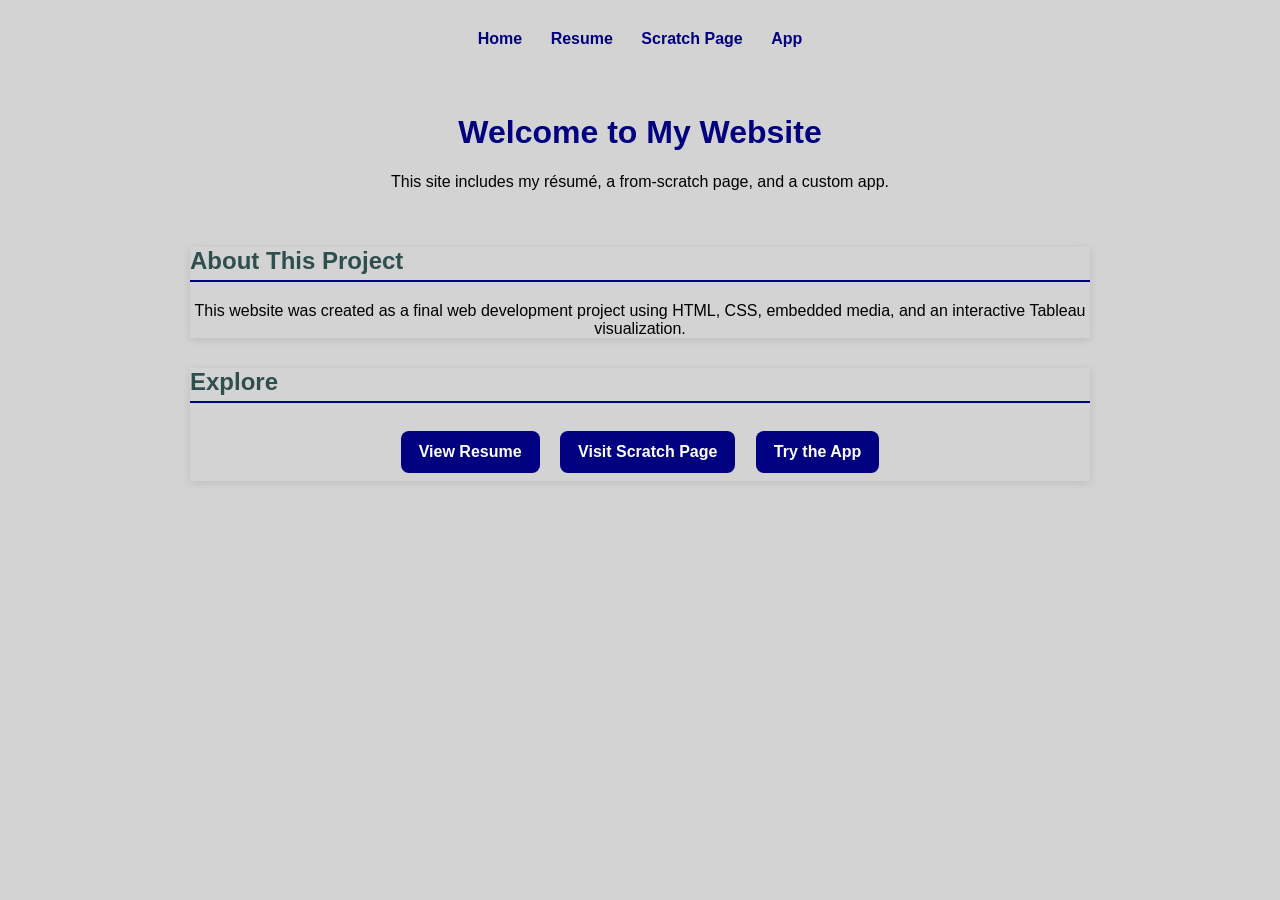
<file: index.HTML>
<!DOCTYPE html>
<html lang="en">
<head>
    <meta charset="UTF-8">
    <meta name="viewport" content="width=device-width, initial-scale=1.0">
    <title>My Website</title>
    <link rel="stylesheet" href="styles.css">
</head>
<body>

    <nav>
        <a href="index.html">Home</a>
        <a href="resume.html">Resume</a>
        <a href="scratch.html">Scratch Page</a>
        <a href="app.html">App</a>
    </nav>

    <div class="hero">
        <h1>Welcome to My Website</h1>
        <p class="contact-info">This site includes my résumé, a from-scratch page, and a custom app.</p>
    </div>

    <div class="box">
        <h2>About This Project</h2>
        <p>This website was created as a final web development project using HTML, CSS, embedded media, and an interactive Tableau visualization.</p>
    </div>

    <div class="box">
        <h2>Explore</h2>
        <p>
            <a class="button-link" href="resume.html">View Resume</a>
            <a class="button-link" href="scratch.html">Visit Scratch Page</a>
            <a class="button-link" href="app.html">Try the App</a>
        </p>
    </div>

</body>
</html>
</file>
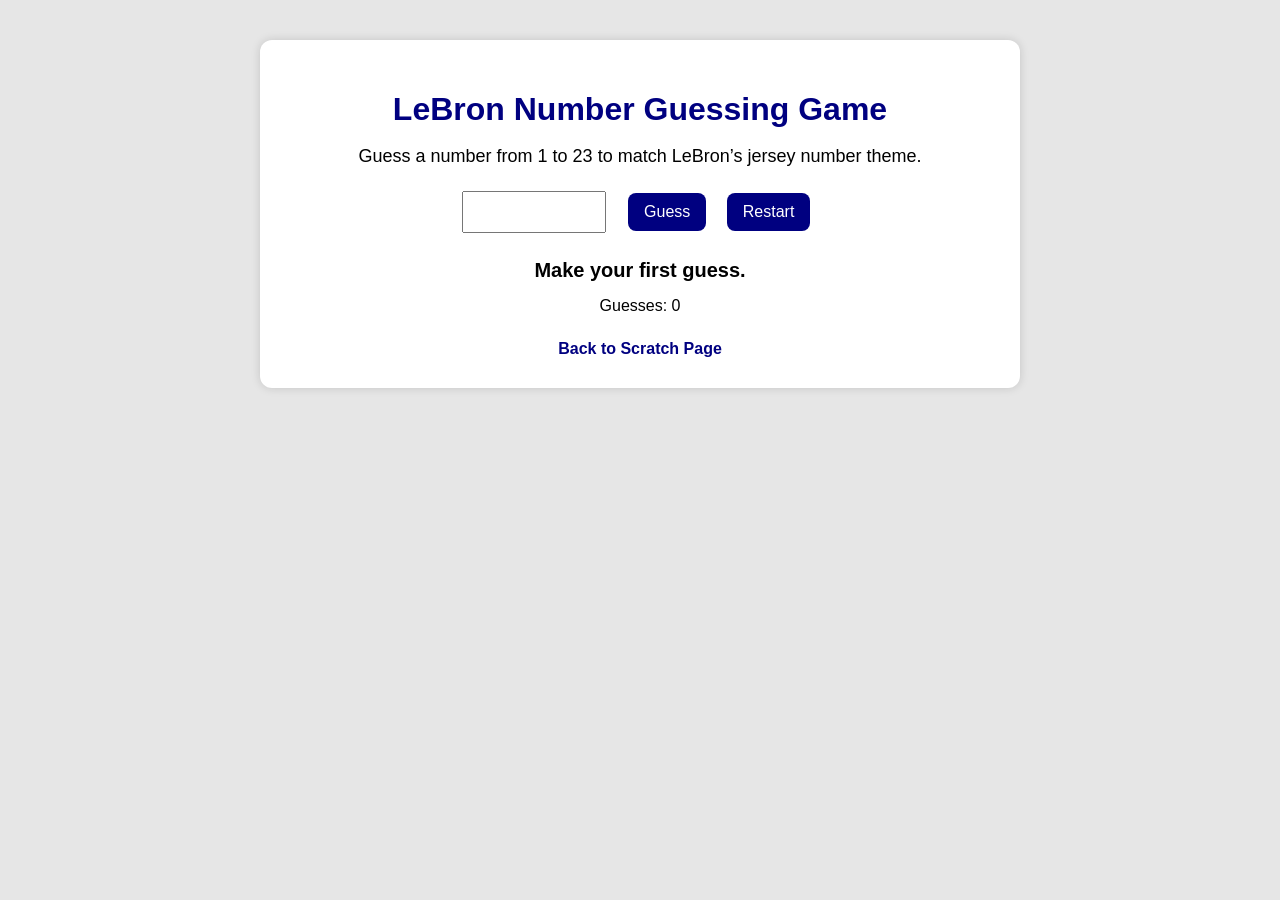
<file: app.HTML>
<!DOCTYPE html>
<html lang="en">
<head>
    <meta charset="UTF-8">
    <meta name="viewport" content="width=device-width, initial-scale=1.0">
    <title>LeBron Number Guessing Game</title>
    <style>
        body {
            font-family: Arial, sans-serif;
            background-color: #e6e6e6;
            margin: 0;
            padding: 0;
        }

        .container {
            max-width: 700px;
            margin: 40px auto;
            background-color: white;
            padding: 30px;
            border-radius: 12px;
            box-shadow: 0 0 10px rgba(0,0,0,0.15);
            text-align: center;
        }

        h1 {
            color: navy;
            margin-bottom: 10px;
        }

        p {
            font-size: 18px;
        }

        input {
            padding: 10px;
            width: 120px;
            font-size: 16px;
            margin-right: 10px;
        }

        button {
            padding: 10px 16px;
            font-size: 16px;
            margin: 8px;
            border: none;
            border-radius: 8px;
            background-color: navy;
            color: white;
            cursor: pointer;
        }

        button:hover {
            background-color: darkred;
        }

        .message {
            margin-top: 20px;
            font-weight: bold;
            font-size: 20px;
        }

        .stats {
            margin-top: 15px;
            font-size: 16px;
        }

        a {
            display: inline-block;
            margin-top: 25px;
            text-decoration: none;
            color: navy;
            font-weight: bold;
        }
    </style>
</head>
<body>

    <div class="container">
        <h1>LeBron Number Guessing Game</h1>
        <p>Guess a number from 1 to 23 to match LeBron’s jersey number theme.</p>

        <input type="number" id="guessInput" min="1" max="23">
        <button onclick="checkGuess()">Guess</button>
        <button onclick="restartGame()">Restart</button>

        <div class="message" id="message">Make your first guess.</div>
        <div class="stats" id="stats">Guesses: 0</div>

        <a href="scratch.html">Back to Scratch Page</a>
    </div>

    <script>
        let secretNumber = Math.floor(Math.random() * 23) + 1;
        let guessCount = 0;

        function checkGuess() {
            const input = document.getElementById("guessInput");
            const guess = Number(input.value);
            const message = document.getElementById("message");
            const stats = document.getElementById("stats");

            if (guess < 1 || guess > 23 || isNaN(guess)) {
                message.textContent = "Enter a number between 1 and 23.";
                return;
            }

            guessCount++;

            if (guess === secretNumber) {
                message.textContent = "Correct! You guessed it!";
            } else if (guess < secretNumber) {
                message.textContent = "Too low. Try again.";
            } else {
                message.textContent = "Too high. Try again.";
            }

            stats.textContent = "Guesses: " + guessCount;
            input.value = "";
        }

        function restartGame() {
            secretNumber = Math.floor(Math.random() * 23) + 1;
            guessCount = 0;
            document.getElementById("message").textContent = "Game reset. Make your first guess.";
            document.getElementById("stats").textContent = "Guesses: 0";
            document.getElementById("guessInput").value = "";
        }
    </script>

</body>
</html>
</file>
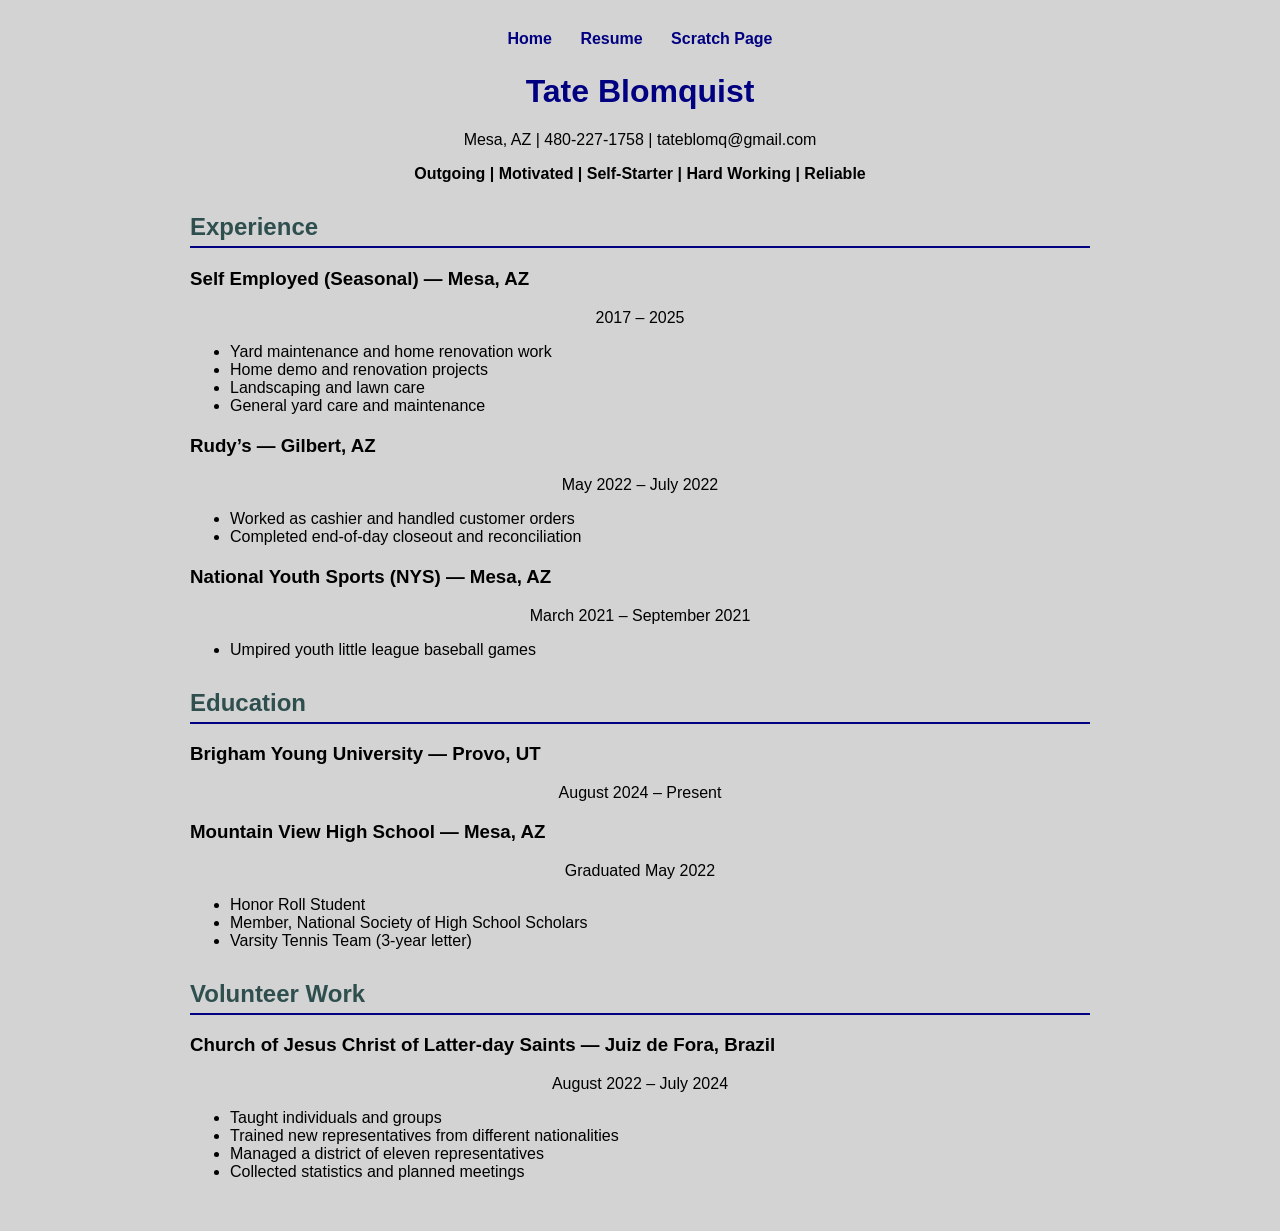
<file: resume.HTML>
<!DOCTYPE html>
<html lang="en">
<head>
    <meta charset="UTF-8">
    <meta name="viewport" content="width=device-width, initial-scale=1.0">
    <title>Resume</title>
    <link rel="stylesheet" href="styles.css">
</head>

<body>

<nav>
    <a href="index.html">Home</a>
    <a href="resume.html">Resume</a>
    <a href="scratch.html">Scratch Page</a>
</nav>

<h1>Tate Blomquist</h1>
<p>Mesa, AZ | 480-227-1758 | tateblomq@gmail.com</p>

<p><strong>Outgoing | Motivated | Self-Starter | Hard Working | Reliable</strong></p>

<h2>Experience</h2>

<h3>Self Employed (Seasonal) — Mesa, AZ</h3>
<p>2017 – 2025</p>
<ul>
    <li>Yard maintenance and home renovation work</li>
    <li>Home demo and renovation projects</li>
    <li>Landscaping and lawn care</li>
    <li>General yard care and maintenance</li>
</ul>

<h3>Rudy’s — Gilbert, AZ</h3>
<p>May 2022 – July 2022</p>
<ul>
    <li>Worked as cashier and handled customer orders</li>
    <li>Completed end-of-day closeout and reconciliation</li>
</ul>

<h3>National Youth Sports (NYS) — Mesa, AZ</h3>
<p>March 2021 – September 2021</p>
<ul>
    <li>Umpired youth little league baseball games</li>
</ul>

<h2>Education</h2>

<h3>Brigham Young University — Provo, UT</h3>
<p>August 2024 – Present</p>

<h3>Mountain View High School — Mesa, AZ</h3>
<p>Graduated May 2022</p>
<ul>
    <li>Honor Roll Student</li>
    <li>Member, National Society of High School Scholars</li>
    <li>Varsity Tennis Team (3-year letter)</li>
</ul>

<h2>Volunteer Work</h2>

<h3>Church of Jesus Christ of Latter-day Saints — Juiz de Fora, Brazil</h3>
<p>August 2022 – July 2024</p>
<ul>
    <li>Taught individuals and groups</li>
    <li>Trained new representatives from different nationalities</li>
    <li>Managed a district of eleven representatives</li>
    <li>Collected statistics and planned meetings</li>
</ul>

</body>
</html>
</file>
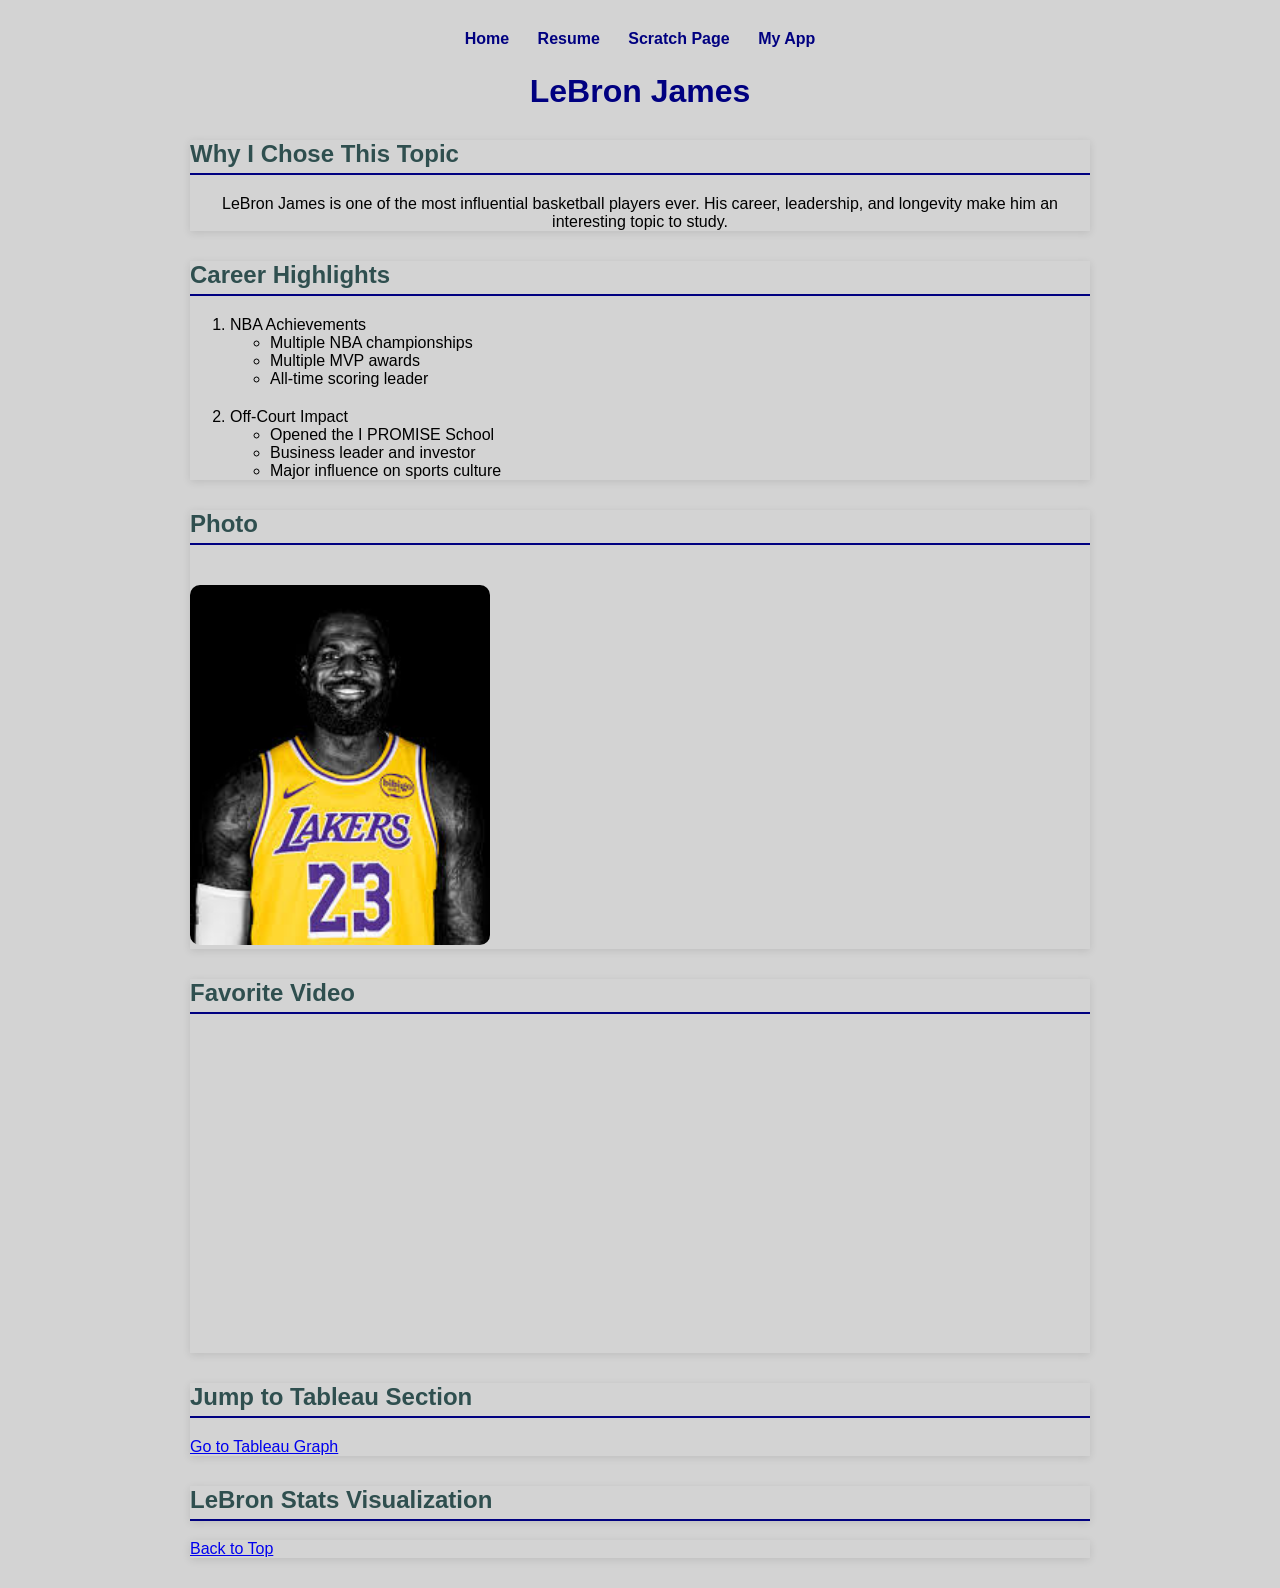
<file: scratch.html>
<!DOCTYPE html>
<html lang="en">
<head>
    <meta charset="UTF-8">
    <meta name="viewport" content="width=device-width, initial-scale=1.0">
    <title>Scratch Page</title>
    <link rel="stylesheet" href="styles.css">
</head>
<body>

    <nav>
        <a href="index.html">Home</a>
        <a href="resume.html">Resume</a>
        <a href="scratch.html">Scratch Page</a>
        <a href="app.html">My App</a>
    </nav>

    <h1 id="top">LeBron James</h1>

    <div class="box">
        <h2>Why I Chose This Topic</h2>
        <p>LeBron James is one of the most influential basketball players ever. His career, leadership, and longevity make him an interesting topic to study.</p>
    </div>

    <div class="box">
        <h2>Career Highlights</h2>
        <ol>
            <li>NBA Achievements
                <ul>
                    <li>Multiple NBA championships</li>
                    <li>Multiple MVP awards</li>
                    <li>All-time scoring leader</li>
                </ul>
            </li>
            <li>Off-Court Impact
                <ul>
                    <li>Opened the I PROMISE School</li>
                    <li>Business leader and investor</li>
                    <li>Major influence on sports culture</li>
                </ul>
            </li>
        </ol>
    </div>

    <div class="box">
        <h2>Photo</h2>
        <img src="images/Lebron-daddy.jpeg" alt="LeBron James" width="300">
    </div>

    <div class="box">
        <h2>Favorite Video</h2>
        <iframe width="560" height="315"
            src="https://www.youtube.com/embed/HPMSYB0S4qA"
            title="YouTube video player"
            frameborder="0"
            allowfullscreen>
        </iframe>
    </div>

    <div class="box">
        <h2>Jump to Tableau Section</h2>
        <a href="#tableau">Go to Tableau Graph</a>
    </div>

   <div class="box" id="tableau">
    <h2>LeBron Stats Visualization</h2>

    <div class='tableauPlaceholder' id='viz1776892597817' style='position: relative'><noscript><a href='#'><img alt='Story 1 ' src='https:&#47;&#47;public.tableau.com&#47;static&#47;images&#47;Le&#47;Lebronstats_17768925247780&#47;Story1&#47;1_rss.png' style='border: none' /></a></noscript><object class='tableauViz'  style='display:none;'><param name='host_url' value='https%3A%2F%2Fpublic.tableau.com%2F' /> <param name='embed_code_version' value='3' /> <param name='site_root' value='' /><param name='name' value='Lebronstats_17768925247780&#47;Story1' /><param name='tabs' value='no' /><param name='toolbar' value='yes' /><param name='static_image' value='https:&#47;&#47;public.tableau.com&#47;static&#47;images&#47;Le&#47;Lebronstats_17768925247780&#47;Story1&#47;1.png' /> <param name='animate_transition' value='yes' /><param name='display_static_image' value='yes' /><param name='display_spinner' value='yes' /><param name='display_overlay' value='yes' /><param name='display_count' value='yes' /><param name='language' value='en-US' /></object></div>                <script type='text/javascript'>                    var divElement = document.getElementById('viz1776892597817');                    var vizElement = divElement.getElementsByTagName('object')[0];                    vizElement.style.width='100%';vizElement.style.height=(divElement.offsetWidth*0.75)+'px';                    var scriptElement = document.createElement('script');                    scriptElement.src = 'https://public.tableau.com/javascripts/api/viz_v1.js';                    vizElement.parentNode.insertBefore(scriptElement, vizElement);                </script>

</div>

    <div class="box">
        <a href="#top">Back to Top</a>
    </div>

</body>
</html>
</file>
<file: styles.css>
body {
    background-color: lightgray;
    font-family: Arial, sans-serif;
    max-width: 900px;
    margin: auto;
    padding: 30px;
}

h1 {
    text-align: center;
    color: navy;
}

p {
    text-align: center;
}

h2 {
    margin-top: 30px;
    color: darkslategray;
    border-bottom: 2px solid navy;
    padding-bottom: 5px;
}

ul {
    margin-bottom: 20px;
}

nav {
    text-align: center;
    margin-bottom: 25px;
}

nav a {
    margin: 0 12px;
    text-decoration: none;
    color: navy;
    font-weight: bold;
}

img {
    border-radius: 10px;
    margin-top: 20px;
}
.hero {
    text-align: center;
    padding: 20px 0 10px 0;
}

.button-link {
    display: inline-block;
    background-color: navy;
    color: white;
    text-decoration: none;
    padding: 12px 18px;
    margin: 8px;
    border-radius: 8px;
    font-weight: bold;
}

.button-link:hover {
    background-color: darkred;
}
.box {
    box-shadow: 0 2px 8px rgba(0,0,0,0.1);
}
</file>
